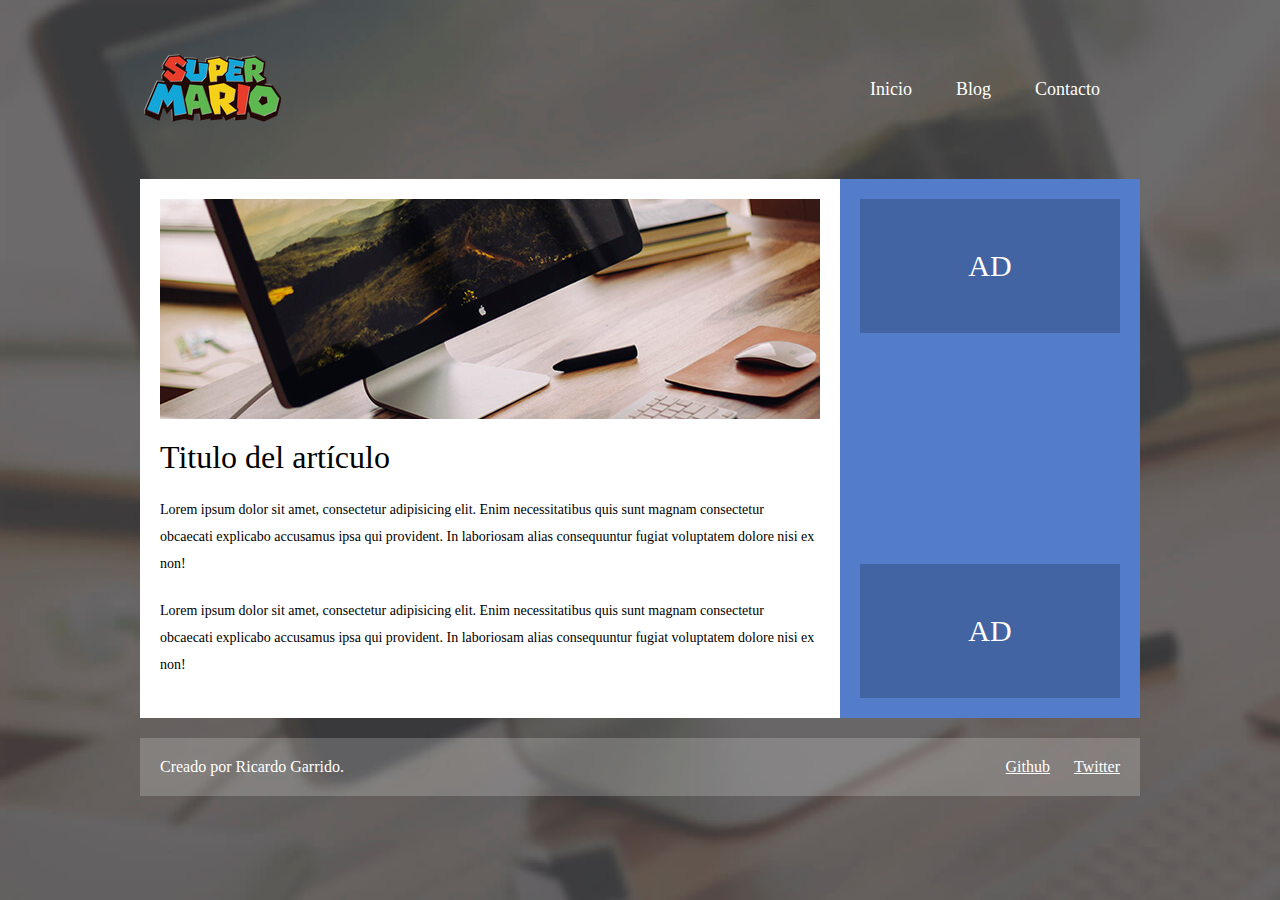
<file: index.html>
<!DOCTYPE html>
<html lang="es">
<head>
	<meta charset="UTF-8">
	<meta name="viewport" content="width=device-width, user-scalable=no, initial-scale=1.0, maximum-scale=1.0, minimum-scale=1.0">
	<title>Layout con flexbox</title>
	<link href="https://fonts.googleapis.com/css?family=Open+Sans:300,400,700" rel="stylesheet">
	<link rel="stylesheet" href="estilos.css">
</head>
<body>
	<div class="contenedor">
		<header> <!--Header es elemento padre, div y nav hijos-->
			<div class="logo">
				<img src="img/logo.png" alt="">
			</div>
			<nav class="menu"> <!--Con flexbox es mas fácil hacer el menú de navegación con la etiqueta nav-->
				<a href="#">Inicio</a>
				<a href="#">Blog</a>
				<a href="#">Contacto</a>
			</nav>
		</header>
		<section class="main">
			<article>
				<div class="thumb">
					<img src="img/thumb.jpg" alt="">
				</div>
				<h2>Titulo del artículo</h2>
				<p>Lorem ipsum dolor sit amet, consectetur adipisicing elit. Enim necessitatibus quis sunt magnam consectetur obcaecati explicabo accusamus ipsa qui provident. In laboriosam alias consequuntur fugiat voluptatem dolore nisi ex non!</p>
				<p>Lorem ipsum dolor sit amet, consectetur adipisicing elit. Enim necessitatibus quis sunt magnam consectetur obcaecati explicabo accusamus ipsa qui provident. In laboriosam alias consequuntur fugiat voluptatem dolore nisi ex non!</p>
			</article>
		</section>
		<aside>
			<div class="ad">
				<p>AD</p>
			</div>
			<div class="ad">
				<p>AD</p>
			</div>
		</aside>
		<footer>
			<div class="autor">
				<p>Creado por Ricardo Garrido.</p>
			</div>
			<div class="redes-sociales">
				<a href="https://github.com/rych182">Github</a>
				<a href="https://twitter.com/Rych182">Twitter</a>
			</div>
		</footer>
	</div>
</body>
</html>
</file>
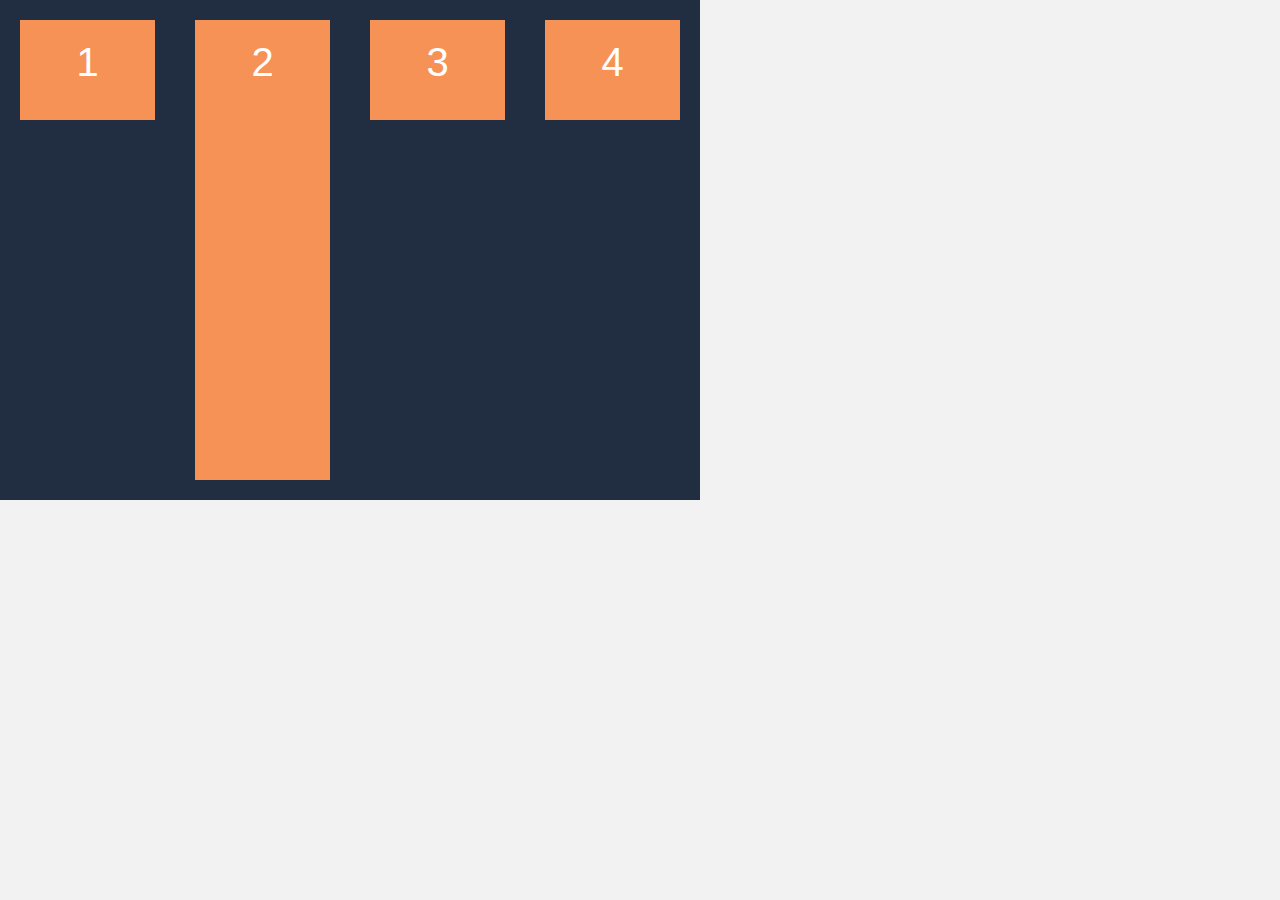
<file: flexbox.html>
<!DOCTYPE html>
	<html lang="es">
	<head>
		<meta charset="UTF-8">
		<meta name="viewport" content="width=device-width, user-scalable=no, initial-scale=1.0, maximum-scale=1.0, minimum-scale=1.0">
		<title>Flexbox</title>
		<link rel="stylesheet" href="flexbox.css">
	</head>
	<body>
		<div class="contendor">
			<div class="caja">1</div>
			<div class="caja dos">2</div>
			<div class="caja">3</div>
			<div class="caja">4</div>
		</div>
	</body>
	</html>
</file>
<file: estilos.css>
* {
	margin: 0;
	padding: 0;
	-webkit-box-sizing: border-box;
	-moz-box-sizing: border-box;
	box-sizing: border-box;
}

body {
	font-size: 'Open Sans', sans-serif;
	background: #000 url('img/fondo.jpg');
	background-size: cover;/*Para que abarque toda la página*/
	background-attachment: fixed;
}

.contenedor { /*Contenedor PADRE de todo*/
	margin: auto; /*centra todo tu diseño en la página*/
	width: 90%;
	max-width: 1000px;
	display: flex; /*Mandamos llamar a flexbox*/
	flex-direction:row;/*El aside se pone al lado del section*/
	flex-wrap:wrap;/*Hace que respete el header del 100%
	y que el contenido que no quepa lo ponga debajo*/
}

header {
	width: 100%;
	padding: 50px 0;
	display: flex;/*Acticando flexbox*/
	justify-content:space-between;/*Separa el icono de los links*/
	align-items:center; /*centrar verticalmente*/
}

header .menu a {
	color: #fff;
	text-decoration: none;
	margin-right: 40px;
	font-size: 18px;
}

header .menu a:hover {
	text-decoration: underline;
}

.main {
	background: #fff;
	padding: 20px;
	width: 70%; 
}

.main article .thumb {
	margin-bottom: 20px;
}

.main article .thumb img {
	width: 100%;
	vertical-align: top; /*Hace adaptables las imagenes*/
}

.main article h2 {
	margin-bottom: 20px;
	font-weight: normal;
	font-size: 32px;
}

.main article p {
	margin-bottom: 20px;
	font-size: 14px;
	line-height: 27px;
}

aside {
	width: 30%;
	background: #537dca;
	padding: 20px;
	display: flex;
	flex-direction:column;
	flex-wrap:wrap;
	justify-content:space-between;
}

aside .ad { /*aside es PADRE y .ad es HIJO*/
	font-size: 30px;
	text-align: center;
	color: #fff;
	padding: 50px 0;
	background: #4264a2;
	/*margin-bottom: 20px;*/
	
}

footer {
	margin: 20px 0;
	background: rgba(255,255,255,.2);/*color blanco*/
	padding: 20px;
	width: 100%;
	color: #fff;
	display: flex;
	flex-direction:row;
	flex-wrap:no-wrap;/*Hace que ponga los links y el texto a la misma altura*/
	justify-content:space-between;
}

footer .redes-sociales a {
	color: #fff;
	text-decoration: underline;
	margin-left: 20px; /*El margen se lo pusimos a la izquierda por que después lo pasaremos a la derecha con flexbox*/
}

footer .redes-sociales a:hover {
	text-decoration: none;
}

/*			RESPONSIVE DESIGN			*/

@media screen and (max-width: 800px){
	.main {
		width: 100%;
	}

	aside {
		width: 100%;
		flex-direction:row;
	}

	aside .ad {
		width: 40%;
	}
}

	@media screen and (max-width: 600px){
		header {
			flex-direction:column;/*Para que se pase uno debajo del otro*/
			padding-bottom: 20px;
		}
		
		header .menu {
			width: 100%;
			background: rgba(255,255,255,.2);
			text-align: center;
			padding: 20px;
		}	

		header .menu a {
			margin: 0 20px; /*20px hacia los lados entre cada link*/
		}
		
		header .logo {
			margin-bottom: 20px; /*20px de margen hacia abajo entre los links*/
		}

		footer { /*el texto abarque el 100% y los enlaces también*/
			flex-direction:column; 
			text-align: center;  
		}

		footer .autor {
			order:2;
		}

		footer .redes-sociales {
			order:1;
			margin-bottom: 20px;
		}
	}	

@media screen and (max-width: 400px) {
	aside {
		display: none;
	}
}
</file>
<file: flexbox.css>
* {
	margin: 0;
	padding: 0;
	-webkit-box-sizing: border-box;
	-moz-box-sizing: border-box;
	box-sizing: border-box;
   }

body {
	background: #f2f2f2;
	font-family: Arial;
}

.contendor {
	width: 80%;
	max-width: 700px;
	height: 500px;
	background: #212d40;
	display: flex; /*Al usar flex, habilitamos flexbox*/
	flex-direction:row;
	flex-wrap:wrap; 	
	justify-content:space-between;
	align-items: start;	



	/*
					align-content

	align-content: flex-start;Te alinea el contenido en el
	comienzo de la caja principal.
	align-content: flex-end; Te alinea el contenido hasta
	el final de la caja principal.
	align-content: center; centra todas tus cajas en el
	centro de la caja principal
	align-content:space-between; alinean las cajas arriba
	y abajo ya que siempre al usar el between se ponen
	las cajas a los extremos.
	align-content:space-around; lo mismo que el between
	pero dejando un espaciado como si fuera un padding
	aparte del padding que ya se tiene, pero esta solo funciona, cuando hay
	mas de una linea
	*/


	/*
					align-items


	align-items:flex-end; alinea los items al final de la caja verticalmente
	align-items:flex-star; alinea los items al inicio de la caja verticalmente
	align-items:center; alinea los items al centro de la caja verticalmente
	align-items:stretch; hace que las cajas crezcan hasta el tamaño de la caja principal
	pero si respeta el padding que se le da
	align-items:baseline; Te alinea todo dependiendo del
	tamaño de la fuente
	*/
	

	/*
			justify-content

	justify-content:space-around;Es como el between
	pero con un espacio al principio y al final, como
	un padding
	justify-content:space-between;Te separa las cajas
	hacia los extremos
	justify-content:center;Centra tus cajas dentro
	de la caja principal
	justify-content:flex-end;arrastra tus cajas al
	final de tu caja principal*/


	/*flex-flow:row wrap; es la combinacion de 
	flex-direction:row;
	flex-wrap:no-wrap; Las cajas dentro de la caja principal
	se adaptan al tamaño de la caja principal, osea que ellas
	cambian su tamaño para adaptarse al espacio que hay.
	
	Es una forma de escribir menos código
	*/

	/*
					flex-wrap

	flex-wrap:wrap-reverse;Las cajas salen del mismo tamaño
	, si no caben, las pone abajo, el reverse, hace que la numeración
	vaya al reves*
	flex-wrap: wrap;Hace que las cajas midan lo mismo, solo que si no caben,
	las empuja hacia abajo*/
	

	/*flex-direction:row; viene por defecto cuando usas display:flex;
	flex-direction:row-reverse; Los bloques se posicionan
	hacia la derecha
	flex-direction: column; Te las pone en columna de arriba a abajo
	flex-direction: column-reverse; Las cajas te las pone de arriba a abajo pero la numeración de 
	tus cajas es inversa, 4, 3,2,1*/
}

.caja {
	width: 100px;
	height: 100px;
	background: #f79256;
	text-align: center;
	margin: 20px;
	padding: 20px;
	font-size: 40px;
	color: #fff;
	flex:1 1 auto;/*resume shrink, frow y basis en una linea
	LO NORMAL ES ASÍ, significa que tendrá proporción de 1
	para crecer, 1 para hacerse mas pequeño y auto para un 
	tamaño automatico
	Todos crecen, todos se hacen mas grandes y mas chicos
	por igual
	PONLO ASÍ POR DEFECTO TE FUNCIONARA*/
	
}


/*
.dos {
	order:2; Cambia el orden de tus cajas como
	tu quieras
}
*/

.dos {
	align-self:stretch;
	height: auto;
}


/*
				align-self
 Posiciona un elemento diferente
align-self:flex-start; posiciona un elemento hasta arriba
align-self:flex-end; posiciona un elemento hasta abajo
align-self:center; posiciona un elemento al centro
align-self:stretch; abarca todo el ancho de la caja padre


 */



/*
.dos {
	flex-shrink:0;Define cuanto se puede hacer
	mas grande un elemento en proporcion a los demás
	LO NORMAL ES PONERLE 0 , no puede hacerse mas chico
	de lo que tu le digas
	flex-grow:2;Quiere decir que la caja va a crecer
	2px cada que la otra caja suba 1px, no significa que
	sera del doble de tamaño 
	flex-basis:200px;

	
} */
</file>
